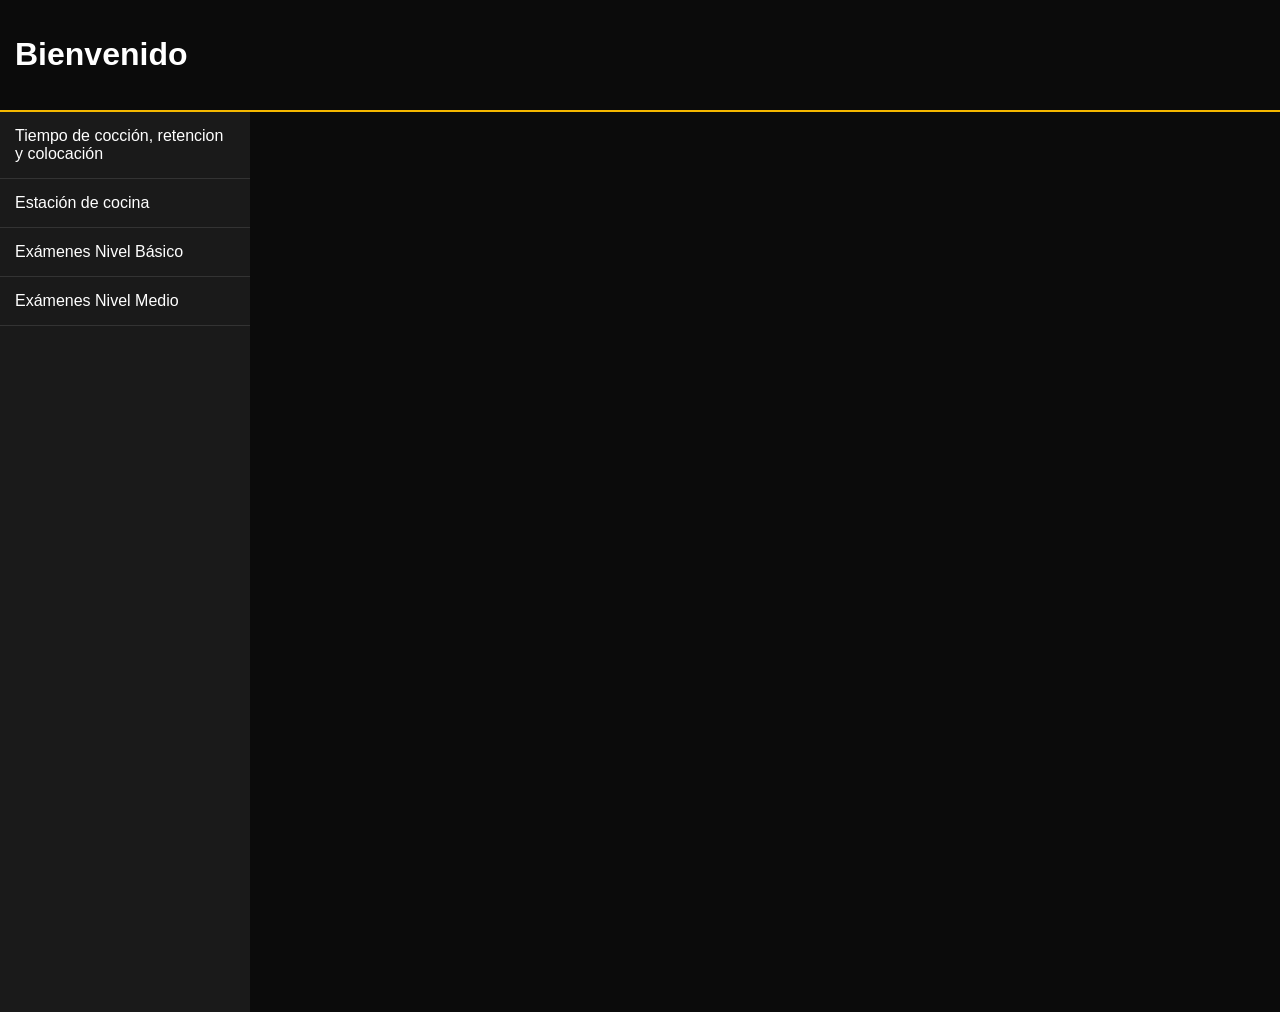
<file: Indice.html>
<!DOCTYPE html>
<html>
<head>
<meta name="viewport" content="width=device-width, initial-scale=1.0">
<link rel="stylesheet" href="stylesprueba.css">
</head>

<body>

<header class="header">
  <h1 id="bienvenida"></h1>
</header>

<div class="container">

  <!-- MENU IZQUIERDO -->
  <aside class="menu">
    <div id="menuLateral"></div>
  </aside>

  <!-- CONTENIDO -->
  <main class="contenido">
    <div id="contenidoArea"></div>
  </main>

</div>

<script src="Indice.js"></script>

</body>
</html>
</file>
<file: stylesprueba.css>
body {
  margin: 0;
  font-family: Arial;
  background: #0b0b0b;
  color: white;
}

/* HEADER */
.header {
  padding: 15px;
  border-bottom: 2px solid #f5b800;
}

/* LAYOUT */
.container {
  display: flex;
  min-height: 100vh;
}

/* MENU */
.menu {
  width: 250px;
  background: #1a1a1a;
}

.menu-item {
  padding: 15px;
  border-bottom: 1px solid #333;
  cursor: pointer;
}

.menu-item:hover {
  background: #333;
}

/* SUBMENU */
.submenu {
  background: #2a2a2a;
  display: none;
}

.submenu div {
  padding: 10px 20px;
  cursor: pointer;
}

.submenu div:hover {
  background: #444;
}

/* CONTENIDO */
.contenido {
  flex: 1;
  padding: 20px;
}

/* TARJETAS */
.card {
  background: #141414;
  padding: 20px;
  margin-bottom: 15px;
  border-radius: 10px;
  transition: 0.3s;
}

.card:hover {
  transform: scale(1.02);
}

/* RESPONSIVE */
@media(max-width: 768px){
  .container {
    flex-direction: column;
  }

  .menu {
    width: 100%;
  }
}

ul {
  padding-left: 20px;
  line-height: 1.8;
}

li {
  margin-bottom: 8px;
}

/* contenido ocupa todo bien */
.contenido {
  flex: 1;
  padding: 30px;
  max-width: 100%;
}

/* título grande */
.card h1 {
  color: #f5b800;
}

/* animación suave */
.card {
  animation: fadeIn 0.3s ease;
}

@keyframes fadeIn {
  from {opacity: 0; transform: translateY(10px);}
  to {opacity: 1; transform: translateY(0);}
}

table {
  margin: 20px auto; /* centra horizontal */
  border-collapse: collapse;
}

th, td {
  text-align: center; /* centra texto */
  padding: 8px;
}
</file>
